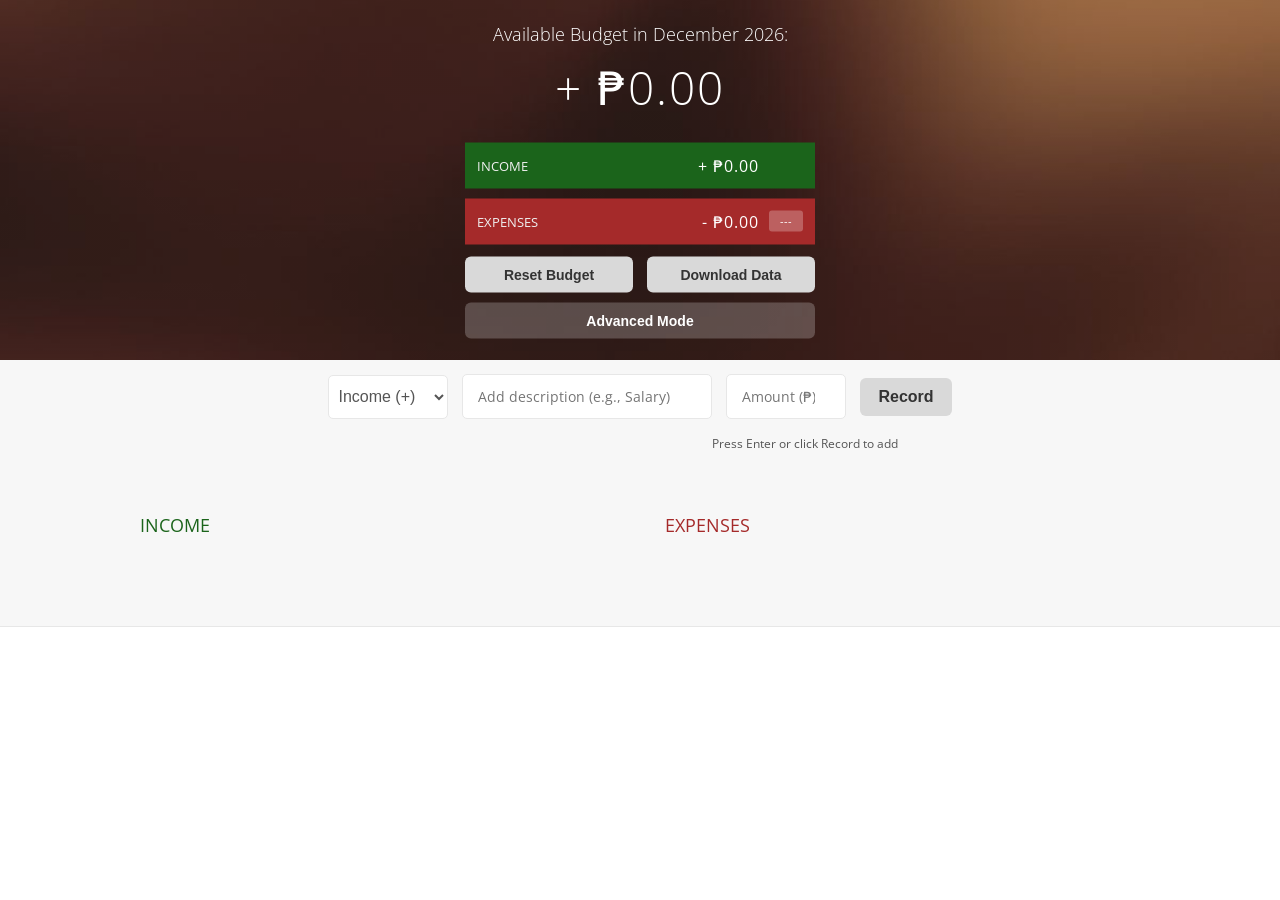
<file: index.html>
<!DOCTYPE html>
<html lang="en">
<head>
    <meta charset="UTF-8">
    <link href="https://fonts.googleapis.com/css?family=Open+Sans:100,300,400,600" rel="stylesheet" type="text/css">
    <link href="https://code.ionicframework.com/ionicons/2.0.1/css/ionicons.min.css" rel="stylesheet" type="text/css">
    <link type="text/css" rel="stylesheet" href="style.css">
    <title>iBudget</title>
</head>
<body>

    <div class="top">
        <div class="budget">
            <div class="budget__title">
                Available Budget in <span class="budget__title--month">%Month%</span>:
            </div>
            <div class="budget__value">+ ₱0.00</div>

            <div class="budget__income clearfix">
                <div class="budget__income--text">Income</div>
                <div class="right">
                    <div class="budget__income--value">+ ₱0.00</div>
                    <div class="budget__income--percentage">&nbsp;</div>
                </div>
            </div>

            <div class="budget__expenses clearfix">
                <div class="budget__expenses--text">Expenses</div>
                <div class="right clearfix">
                    <div class="budget__expenses--value">- ₱0.00</div>
                    <div class="budget__expenses--percentage">---</div>
                </div>
            </div>

            <!-- Buttons -->
            <button class="reset-btn">Reset Budget</button>
            <button class="download-btn">Download Data</button>
            <button class="advanced-toggle-btn" type="button" aria-pressed="false">Advanced Mode</button>
        </div>
    </div>

    <div class="bottom">
        <div class="add">
            <div class="add__container">
            <div class="add__form">
                <select class="add__type">
                    <option value="inc" selected>Income (+)</option>
                    <option value="exp">Expense (-)</option>
                </select>

                <!-- Advanced: category input (only for expenses)
                     Used to match expenses to category limits & warnings. -->
                <div class="add__category-wrap">
                <input class="add__category" type="text" list="category-list" placeholder="Limit Category" title="Leave blank if no limit" hidden>
</div>
<datalist id="category-list"></datalist>

                <input type="text" class="add__description" placeholder="Add description (e.g., Salary)">
                <input type="number" class="add__value" placeholder="Amount (₱)">
                <button class="add__btn">Record</button>
                <div class="add__hints">
                    <span class="add__hint add__hint--left" hidden>Leave blank if no limit</span>
                    <span class="add__hint add__hint--center">Press Enter or click Record to add</span>
                </div>
</div>
        </div>

        <!-- Advanced panels -->
        <div class="advanced-panels" hidden>
            <!-- Risk card first to prevent overlap and improve readability -->
            <div class="advanced-card advanced-card--full">
                <h3>Financial Risk Level</h3>
                <div class="risk-grid">
                    <div class="risk-badge risk-level" data-risk="unknown">---</div>
                    <div class="risk-text">
                        <div class="risk-hint">Based on total expenses vs total income</div>
                        <div class="advanced-warning" hidden></div>
                    </div>
                </div>
            </div>

            <div class="advanced-card advanced-card--half">
                <h3>Budget Categories (Limits & Warnings)</h3>
                <div class="category-add">
                    <input class="category-add__name" type="text" placeholder="Category name (e.g., Food)">
                    <input class="category-add__limit" type="number" min="0" placeholder="Limit (₱)">
                    <button class="category-add__btn" type="button">Add / Update</button>
                </div>
                <div class="category-limits">
                    <div class="category-limits__row">
                        <label>Category</label>
                        <label>Limit (₱)</label>
                        <label>Spent (₱)</label>
                        <label></label>
                    </div>
                    <div class="category-limits__list"></div>
                </div>
                <div class="advanced-card__hint">Create your own categories and set limits. If expenses exceed the limit, a warning will appear.</div>
            </div>

            <div class="advanced-card advanced-card--half">
                <h3>Savings Goal</h3>
                <div class="savings-grid">
                    <div class="savings-field">
                        <label for="savings-goal">Goal Amount (₱)</label>
                        <input id="savings-goal" class="savings__goal" type="number" min="0" placeholder="e.g., 20000">
                    </div>
                    <div class="savings-field">
                        <label for="savings-current">Current Savings (₱)</label>
                        <input id="savings-current" class="savings__current" type="number" min="0" placeholder="e.g., 9000">
                    </div>
                </div>
                <div class="savings-progress">
                    <div class="savings-progress__bar"><div class="savings-progress__fill" style="width:0%"></div></div>
                    <div class="savings-progress__text">0% of goal</div>
                </div>

                <div class="savings-add">
                    <input class="savings__add" type="number" min="0" placeholder="Add to savings (₱)">
                    <button class="savings__addbtn" type="button">Add</button>
                </div>
                <div class="advanced-card__hint">Adding to savings will deduct from your available budget (it is recorded as an expense under “Savings”).</div>
            </div>
        </div>

        <div class="container clearfix">
            <div class="income">
                <h2 class="icome__title">Income</h2>
                <div class="income__list"></div>
            </div>

            <div class="expenses">
                <h2 class="expenses__title">Expenses</h2>
                <div class="expenses__list"></div>
            </div>
        </div>
    </div>

    <script src="app.js"></script>
</body>
</html>
</file>
<file: style.css>
/**********************************************
*** GENERAL
**********************************************/
* {
    margin: 0;
    padding: 0;
    box-sizing: border-box;
}

.clearfix::after {
    content: "";
    display: table;
    clear: both;
}

body {
    color: #555;
    font-family: Open Sans;
    font-size: 16px;
    position: relative;
    height: 100vh;
    font-weight: 400;
}

/* Ensure elements using the HTML 'hidden' attribute are always hidden */
[hidden] { display: none !important; }

.right { float: right; }
.red { color: #A52A2A !important; }
.red-focus:focus { border: 1px solid #A52A2A !important; }

/**********************************************
*** TOP PART
**********************************************/
.top {
    height: 40vh;
    background-image: linear-gradient(rgba(0, 0, 0, 0.35), rgba(0, 0, 0, 0.35)), url(back.png);
    background-size: cover;
    background-position: center;
    position: relative;
}

.budget {
    position: absolute;
    width: 350px;
    top: 50%;
    left: 50%;
    transform: translate(-50%, -50%);
    color: #fff;
}

.budget__title {
    font-size: 18px;
    text-align: center;
    margin-bottom: 10px;
    font-weight: 300;
}

.budget__value {
    font-weight: 300;
    font-size: 46px;
    text-align: center;
    margin-bottom: 25px;
    letter-spacing: 2px;
}

.budget__income,
.budget__expenses {
    padding: 12px;
    text-transform: uppercase;
}

.budget__income {
    margin-bottom: 10px;
    background-color: #1b641b;
}

.budget__expenses {
    background-color: #A52A2A;
}

.budget__income--text,
.budget__expenses--text {
    float: left;
    font-size: 13px;
    color: #f0f0f0;
    margin-top: 2px;
}

.budget__income--value,
.budget__expenses--value {
    letter-spacing: 1px;
    float: left;
}

.budget__income--percentage,
.budget__expenses--percentage {
    float: left;
    width: 34px;
    font-size: 11px;
    padding: 3px 0;
    margin-left: 10px;
}

.budget__expenses--percentage {
    background-color: rgba(255, 255, 255, 0.25);
    text-align: center;
    border-radius: 3px;
}

/**********************************************
*** BOTTOM PART
**********************************************/
/***** FORM *****/
.add {
    padding: 14px;
    border-bottom: 1px solid #e7e7e7;
    background-color: #f7f7f7;
}

.add__container {
    margin: 0 auto;
    text-align: center;
}

.add__type {
    width: 120px;
    border: 1px solid #e7e7e7;
    height: 44px;
    font-size: 16px;
    color: inherit;
    background-color: #fff;
    margin-right: 10px;
    font-weight: 300;
    border-radius: 5px;
    padding-left: 5px;
    transition: border 0.3s;
    cursor: pointer;
}

.add__description,
.add__value {
    border: 1px solid #e7e7e7;
    background-color: #fff;
    color: inherit;
    font-family: inherit;
    font-size: 14px;
    padding: 12px 15px;
    margin-right: 10px;
    border-radius: 5px;
    transition: border 0.3s;
}

.add__description { width: 250px; }
.add__value { width: 120px; }

.add__btn {
    font-size: 16px;
    background-color: #d9d9d9;
    color: #333;
    border: none;
    border-radius: 6px;
    padding: 10px 18px;
    cursor: pointer;
    font-weight: 600;
    transition: background-color 0.25s ease, transform 0.15s ease, box-shadow 0.15s ease;
}

.add__btn:hover {
    background-color: #cfcfcf;
    box-shadow: 0 3px 8px rgba(0,0,0,0.15);
}

.add__btn:active {
    transform: translateY(2px);
    box-shadow: none;
}

.add__type:focus,
.add__description:focus,
.add__value:focus {
    outline: none;
    border: 1px solid #1b641b;
}

/***** LISTS *****/
.container {
    width: 1000px;
    margin: 60px auto;
}

.income {
    float: left;
    width: 475px;
    margin-right: 50px;
}

.expenses {
    float: left;
    width: 475px;
}

h2 {
    text-transform: uppercase;
    font-size: 18px;
    font-weight: 400;
    margin-bottom: 15px;
}

.icome__title { color: #1b641b; }
.expenses__title { color: #A52A2A; }

.item {
    padding: 13px;
    border-bottom: 1px solid #e7e7e7;
    position: relative;
}

.item:first-child { border-top: 1px solid #e7e7e7; }
.item:nth-child(even) { background-color: #f7f7f7; }

.item__description {
    float: left;
}

.cat-badge {
    display: inline-block;
    font-size: 10px;
    font-weight: 700;
    text-transform: uppercase;
    letter-spacing: 0.4px;
    padding: 3px 8px;
    border-radius: 999px;
    background: #e7e7e7;
    color: #333;
    margin-right: 8px;
    vertical-align: middle;
}

.item__value {
    float: left;
    transition: transform 0.3s;
}

.item__percentage {
    float: left;
    margin-left: 20px;
    transition: transform 0.3s;
    font-size: 11px;
    background-color: #f3d6d6;
    padding: 3px;
    border-radius: 3px;
    width: 32px;
    text-align: center;
}

.income .item__value,
.income .item__delete--btn {
    color: #1b641b;
}

.expenses .item__value,
.expenses .item__percentage,
.expenses .item__delete--btn {
    color: #A52A2A;
}

/***** HOVER DELETE BUTTON AS CIRCLE *****/
.item__delete {
    position: absolute;
    right: 10px;
    top: 50%;
    transform: translateY(-50%);
    display: none;
}

.item__delete--btn {
    font-size: 16px;
    background-color: #ccc;
    color: #fff;
    border-radius: 50%;
    width: 24px;
    height: 24px;
    border: none;
    cursor: pointer;
    display: flex;
    align-items: center;
    justify-content: center;
    transition: background-color 0.2s ease;
}

.item__delete--btn:hover {
    background-color: #A52A2A; /* turn red on hover */
}

.item:hover .item__delete {
    display: block;
}

.item:hover .item__value { transform: translateX(-30px); }
.item:hover .item__percentage { transform: translateX(-30px); }

/**********************************************
*** ACTION BUTTONS
**********************************************/
.budget .reset-btn,
.budget .download-btn {
    width: 48%;
    padding: 10px 0;
    margin-top: 12px;
    font-size: 14px;
    font-weight: 600;
    border: none;
    border-radius: 6px;
    cursor: pointer;
    background-color: #d9d9d9;
    color: #333;
    transition: background-color 0.25s ease, transform 0.15s ease, box-shadow 0.15s ease;
}

/* Advanced mode button */
.budget .advanced-toggle-btn {
    width: 100%;
    clear: both;
    padding: 10px 0;
    margin-top: 10px;
    font-size: 14px;
    font-weight: 700;
    border: none;
    border-radius: 6px;
    cursor: pointer;
    background-color: rgba(255,255,255,0.22);
    color: #fff;
    transition: background-color 0.25s ease, transform 0.15s ease, box-shadow 0.15s ease;
}

.budget .advanced-toggle-btn:hover {
    background-color: rgba(255,255,255,0.30);
    box-shadow: 0 3px 10px rgba(0,0,0,0.2);
}

.budget .advanced-toggle-btn:active {
    transform: translateY(2px);
    box-shadow: none;
}

/* (Advanced status used to be inside the top card; now shown inside Advanced panels) */

.risk-level[data-risk="low"] { background: rgba(27,100,27,0.60); }
.risk-level[data-risk="medium"] { background: rgba(255,166,0,0.60); }
.risk-level[data-risk="high"] { background: rgba(165,42,42,0.70); }

.advanced-warning {
    margin-top: 8px;
    padding: 8px 10px;
    border-radius: 8px;
    background: rgba(165,42,42,0.70);
    font-size: 12px;
    line-height: 1.3;
}

/* Advanced: category input */
.add__category {
    width: 170px;
    border: 1px solid #e7e7e7;
    height: 44px;
    font-size: 14px;
    color: inherit;
    background-color: #fff;
    margin-right: 10px;
    font-weight: 300;
    border-radius: 5px;
    padding-left: 8px;
    transition: border 0.3s;
}

/* Advanced panels */
.advanced-panels {
    width: 92%;
    max-width: 1000px;
    margin: 22px auto 0;
    display: grid;
    grid-template-columns: 1fr 1fr;
    gap: 18px;
}

.advanced-card--full {
    grid-column: 1 / -1;
}

.advanced-card--half {
    /* ensures both left/right panels feel equally sized */
    min-height: 320px;
}

.advanced-card {
    background: #fff;
    border: 1px solid #e7e7e7;
    border-radius: 12px;
    padding: 14px;
    box-shadow: 0 6px 16px rgba(0,0,0,0.06);
}

.advanced-card h3 {
    font-size: 15px;
    font-weight: 700;
    margin-bottom: 12px;
    text-transform: uppercase;
    letter-spacing: 0.6px;
    color: #333;
}

/* Risk card layout */
.risk-grid {
    display: grid;
    grid-template-columns: auto 1fr;
    gap: 14px;
    align-items: center;
}

.risk-badge {
    font-weight: 800;
    font-size: 14px;
    padding: 8px 14px;
    border-radius: 999px;
    background: rgba(0,0,0,0.10);
    text-align: center;
    min-width: 110px;
}

.risk-hint {
    font-size: 12px;
    color: #666;
    margin-bottom: 6px;
}

.risk-text .advanced-warning {
    margin-top: 0;
}

/* Category add row */
.category-add {
    display: grid;
    grid-template-columns: 1.4fr 1fr auto;
    gap: 10px;
    align-items: center;
    margin-bottom: 12px;
}

.category-add input {
    width: 100%;
    border: 1px solid #e7e7e7;
    border-radius: 8px;
    padding: 10px;
    font-size: 14px;
}

.category-add__btn {
    border: none;
    border-radius: 8px;
    padding: 10px 12px;
    font-weight: 700;
    cursor: pointer;
    background: #d9d9d9;
}

.advanced-card__hint {
    margin-top: 10px;
    font-size: 12px;
    color: #666;
}

.category-limits__row {
    display: grid;
    grid-template-columns: 1fr 1fr 1fr auto;
    gap: 10px;
    font-size: 12px;
    font-weight: 700;
    color: #444;
    margin-bottom: 8px;
}

.category-limits__list {
    display: flex;
    flex-direction: column;
    gap: 10px;
}

.category-limit {
    display: grid;
    grid-template-columns: 1fr 1fr 1fr auto;
    gap: 10px;
    align-items: center;
    padding: 10px;
    border-radius: 10px;
    background: #f7f7f7;
    border: 1px solid #eee;
}

.category-limit__delete {
    border: none;
    background: transparent;
    font-size: 18px;
    cursor: pointer;
    line-height: 1;
    padding: 6px 8px;
    border-radius: 8px;
}

.category-limit__delete:hover {
    background: rgba(0,0,0,0.06);
}

.category-limit.is-over {
    border-color: rgba(165,42,42,0.45);
    background: rgba(165,42,42,0.08);
}

.category-limit__name {
    font-weight: 700;
    color: #333;
}

.category-limit input {
    width: 100%;
    border: 1px solid #e7e7e7;
    border-radius: 8px;
    padding: 10px;
    font-size: 14px;
}

.category-limit__spent {
    font-weight: 700;
    text-align: right;
}

.category-limit.is-over .category-limit__spent {
    color: #A52A2A;
}

/* Savings */
.savings-grid {
    display: grid;
    grid-template-columns: 1fr 1fr;
    gap: 10px;
}

.savings-field label {
    display: block;
    font-size: 12px;
    font-weight: 700;
    margin-bottom: 6px;
    color: #444;
}

.savings-field input {
    width: 100%;
    border: 1px solid #e7e7e7;
    border-radius: 8px;
    padding: 10px;
    font-size: 14px;
}

.savings-progress {
    margin-top: 12px;
}

.savings-progress__bar {
    height: 10px;
    background: #eee;
    border-radius: 999px;
    overflow: hidden;
}

.savings-progress__fill {
    height: 100%;
    background: #1b641b;
    width: 0%;
}

.savings-progress__text {
    margin-top: 8px;
    font-size: 12px;
    color: #555;
    font-weight: 600;
}

.savings-add {
    margin-top: 10px;
    display: grid;
    grid-template-columns: 1fr auto;
    gap: 10px;
    align-items: center;
}

.savings-add input {
    border: 1px solid #e7e7e7;
    border-radius: 8px;
    padding: 10px;
    font-size: 14px;
}

.savings__addbtn {
    border: none;
    border-radius: 8px;
    padding: 10px 14px;
    font-weight: 700;
    cursor: pointer;
    background: #d9d9d9;
}

.savings__addbtn:hover {
    background: #cfcfcf;
}

@media (max-width: 1050px) {
    .container, .advanced-panels { width: 92%; }
    .advanced-panels { grid-template-columns: 1fr; }
}

.budget .reset-btn { float: left; }
.budget .download-btn { float: right; }

.budget .reset-btn:hover,
.budget .download-btn:hover {
    background-color: #cfcfcf;
    box-shadow: 0 3px 8px rgba(0,0,0,0.15);
}

.budget .reset-btn:active,
.budget .download-btn:active {
    transform: translateY(2px);
    box-shadow: none;
}

.budget .reset-btn:focus,
.budget .download-btn:focus {
    outline: none;
}

/**********************************************
*** HINT TEXT
**********************************************/
.add__hint {
    display: block;
    text-align: center;
    margin-top: 8px;
    font-size: 12px;
    color: #555;
}


.add__category-wrap{display:inline-block;vertical-align:top;text-align:left;}
.add__category-wrap .add__category{width:180px;}





/* Keep the add form as a single centered block so hints align with inputs */
.add__form{
    display: inline-block;
}

/* Hint row aligned with fixed-width controls */
.add__hints{
    margin-top: 8px;
    display: grid;
    grid-template-columns: 130px 200px 320px 140px 110px;
    align-items: center;
}

/* Under the Limit Category field */
.add__hint--left{
    grid-column: 2;
    justify-self: center;
}

/* Center-ish under the remaining fields (description/value/button) */
.add__hint--center{
    grid-column: 3 / -1;
    justify-self: center;
}
</file>
